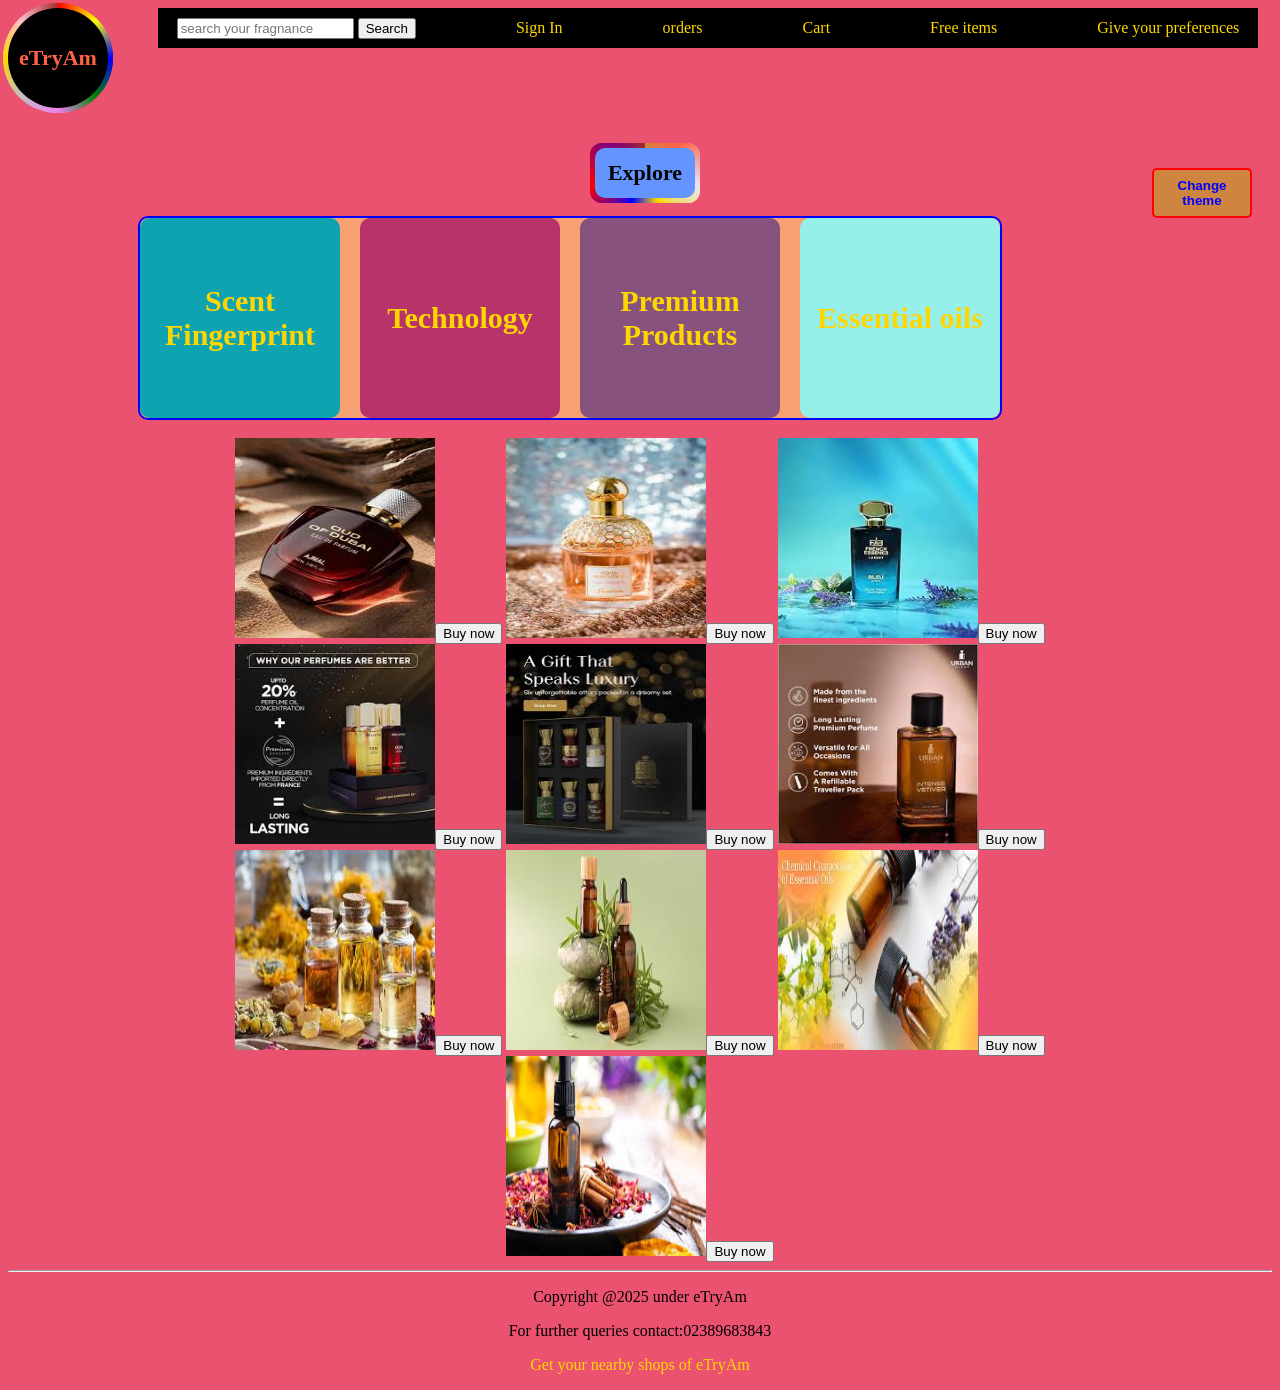
<file: index.html>
<!DOCTYPE html>
<html>
<head>
<link rel="stylesheet" href="etryamcss.css">


<title>eTryAm</title>
</head>
<body bgcolor="#EA526F">
<div class="company-name">eTryAm</div>

<nav class="header">
<div class="search-box"><input type="search" placeholder="search your fragnance">
<button>Search</button>
</div>
<div class="signIn"><a href="form5.html">
Sign In</a>
</div>
<div class="order"><a href="orders.html">
orders</a>
</div>
<div class="cart"><a href="cart.html">Cart</a></div>
<div class="games">
<a href="freeitems.html">Free items</a></div>
<div class="survey"><a href="Survey.html">Give your preferences</a></div>
</nav>
<button class="mode">Change theme</button>
<center><div class="explore">Explore</div><br>
<div class="features">
<div title="Gives you personalized experience of your fragnance." style="background-color:#0FA3B1;" class="feature"><a href="scentfingerprint.html">Scent Fingerprint</a></div>
<div title="Know the technology behind our uniqueness" style="background-color:#B8336A;" class="feature"><a href="technology.html">Technology</a></div>
<div title="Premium collections." style="background-color:#88527F;" class="feature"><a href="premium.html">Premium Products</a></div>
<div title="Naturally crafted essential oils" style="background-color:#97EFE9;" class="feature"><a href="essentialoil.html">Essential oils</a></div>
</div>
</center><br>
<center>
<img src="order1.jpg" height="200px" width="200px"><button>Buy now</button>
<img src="order2.jpg" height="200px"width="200px"><button>Buy now</button>
<img src="premium1.jpg" height="200px" width="200px"><button>Buy now</button><br>
<img src="premium2.jpg" height="200px" width="200px"><button>Buy now</button>
<img src="premium3.jpg" height="200px" width="200px"><button>Buy now</button>
<img src="premium4.jpg" height="200px" width="200px"><button>Buy now</button><br>
<img src="oil1.jpg" height="200px" width="200px"><button>Buy now</button>
<img src="oil2.jpg" height="200px" width="200px"><button>Buy now</button>
<img src="oil3.jpg" height="200px" width="200px"><button>Buy now</button><br>
<img src="oil4.jpg" height="200px" width="200px"><button>Buy now</button>
</center>
<hr style="color:blue;">
<center>
<p>Copyright @2025 under eTryAm</p>
<p>For further queries contact:02389683843</p>
<p> <a href="shops.html">Get your nearby shops of eTryAm</a></p>
</center>
<script src="etryamjs.js"></script>

</body>
</html>
</file>
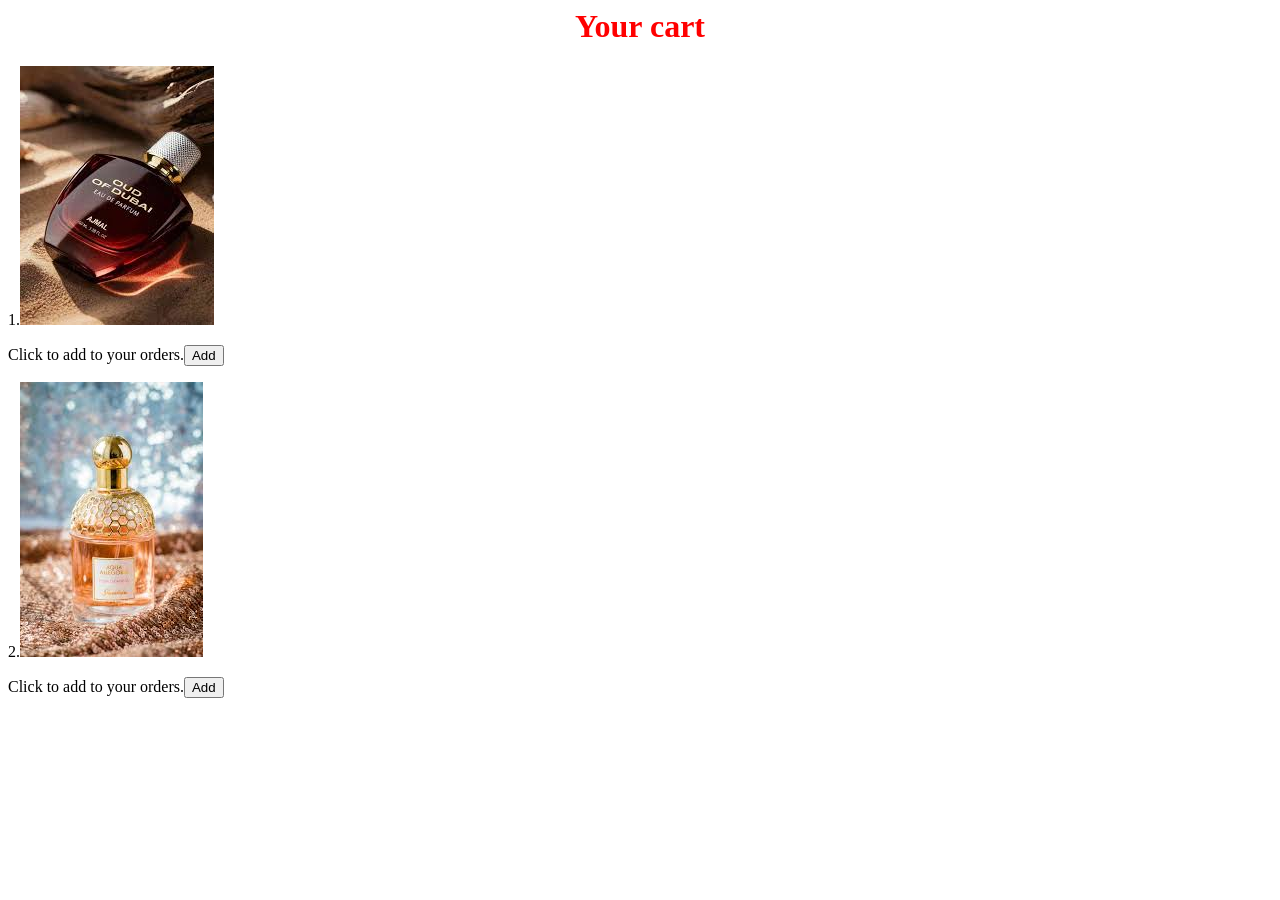
<file: cart.html>
<html>
<head>
<title>Cart</title>
</head>
<body>
<center><h1 style="color:red;">Your cart</h1></center>
1.<img src="order1.jpg">
<p>Click to add to your orders.<button>Add</button></p>
2.<img src="order2.jpg">
<p>Click to add to your orders.<button>Add</button></p>

</body>
</html>
</file>
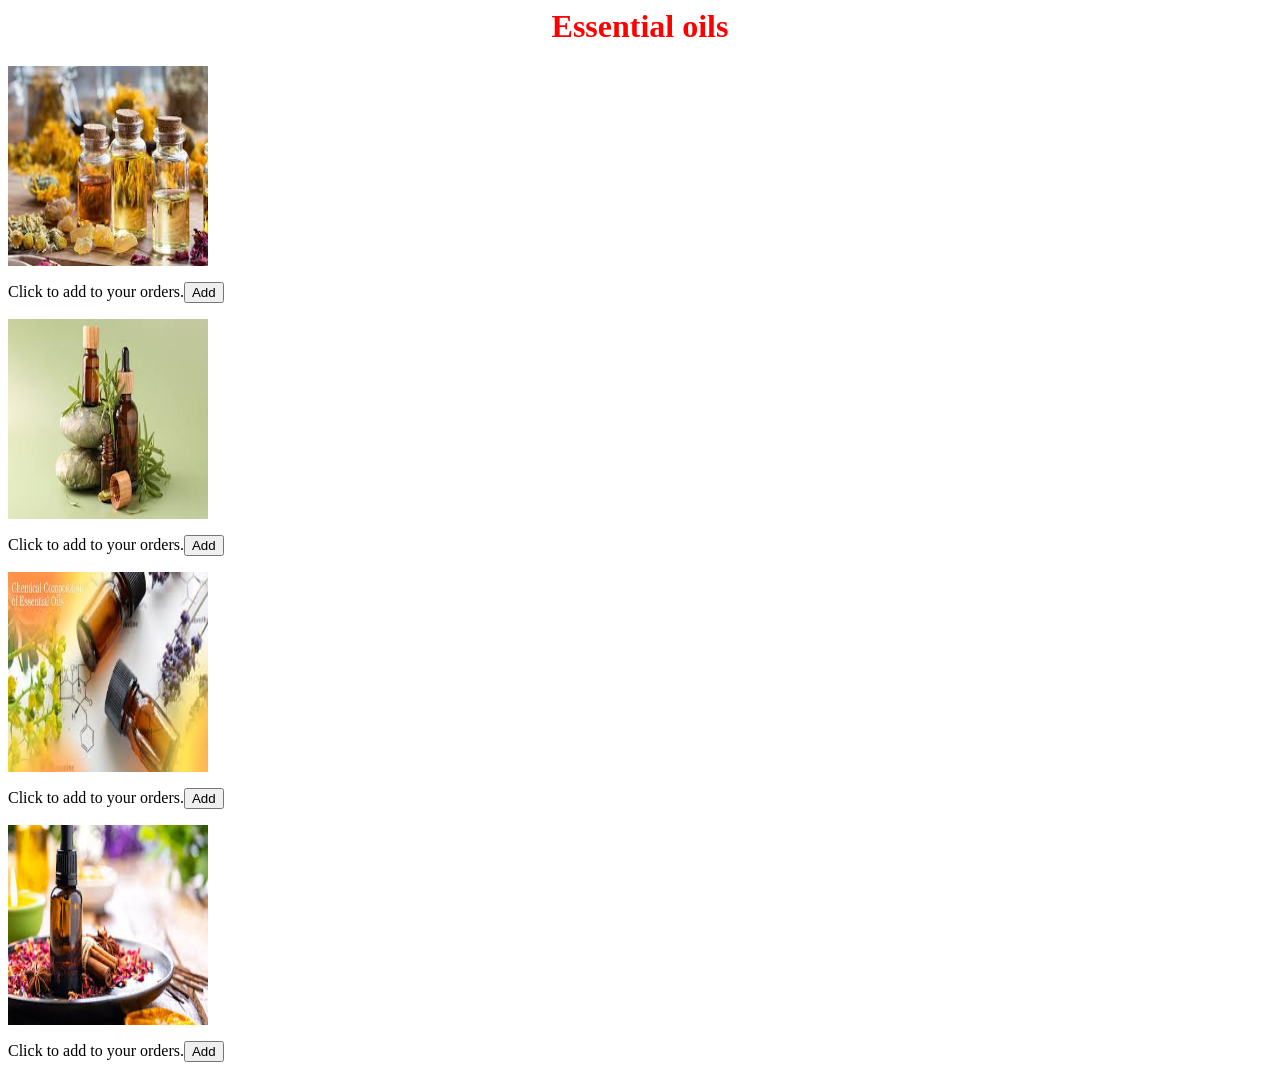
<file: essentialoil.html>
<html>
<head>
<title>Essenial oils</title>
</head>
<body>
<center><h1 style="color:red;">Essential oils</h1></center>
<img src="oil1.jpg" height="200px" width="200px">
<p> Click to add to your orders.<button>Add</button></p>
<img src="oil2.jpg" height="200px" width="200px">
<p> Click to add to your orders.<button>Add</button></p>
<img src="oil3.jpg" height="200px" width="200px">
<p> Click to add to your orders.<button>Add</button></p>
<img src="oil4.jpg" height="200px" width="200px">
<p> Click to add to your orders.<button>Add</button></p>
</body>
</html>
</file>
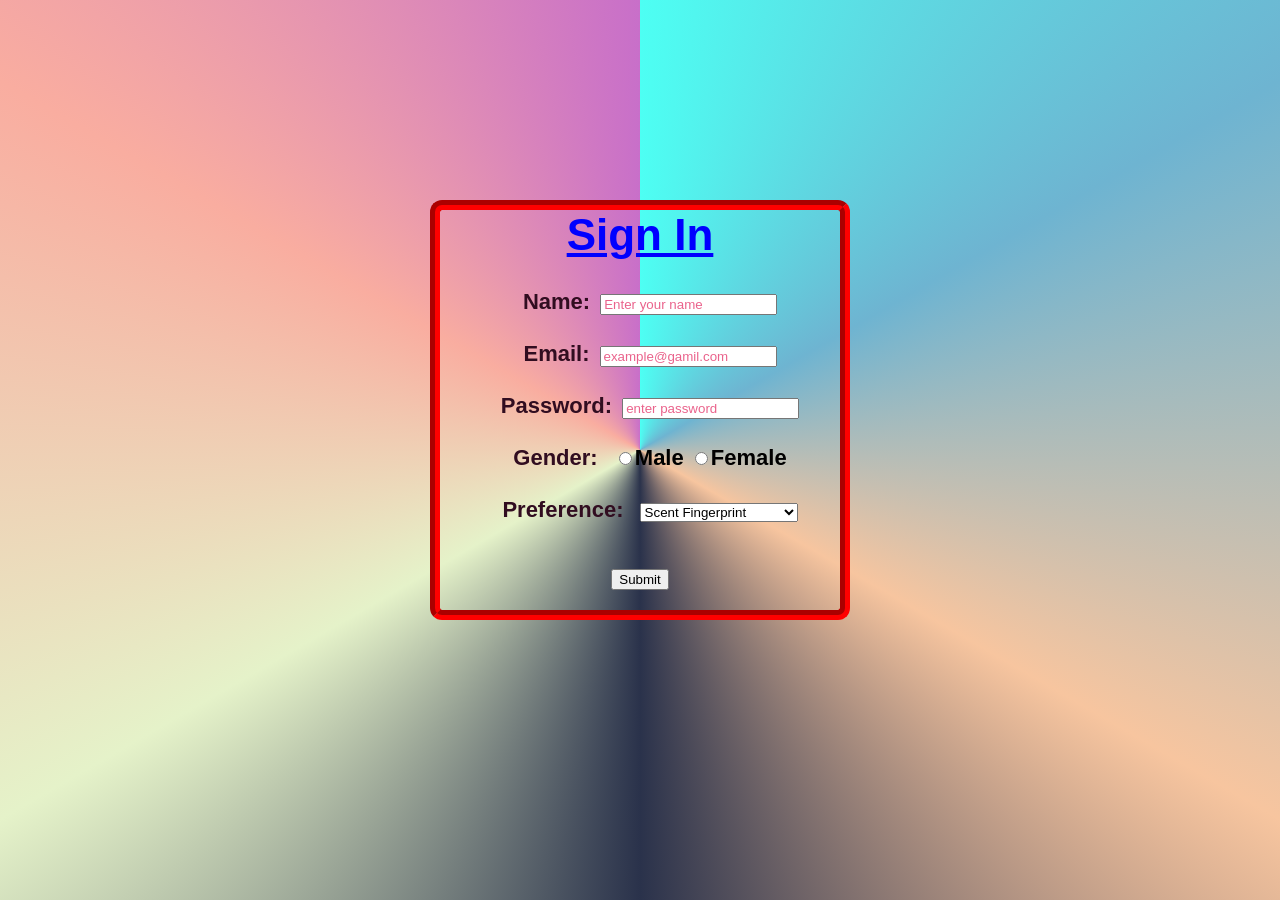
<file: form5.html>
<html>
<head>
<link rel="stylesheet" href="formstyle.css">
<title>Sign In</title>
</head>
<body>
<center>
<div class="container">
<h1>Sign In</h1>
<form method="post">
<label>Name:</label><input type="text" name="name" placeholder="Enter your name"><br><br>
<label>Email:</label><input type="email" name="email" placeholder="example@gamil.com"><br><br>
<label>Password:</label><input type="password" name="password" placeholder="enter password"><br><br>
<label>Gender:</label>
<input type="radio" name="gender">Male
<input type="radio" name="gender">Female<br><br>
<label>Preference:</label>
<select id="preference">
<option>Ready-made perfumes</option>
<option selected>Scent Fingerprint</option>
<option>Both</option>
</select>
<br><br>
<input type="submit" class="submit">
</form>
</div>
</center>
</body>
</html>
</file>
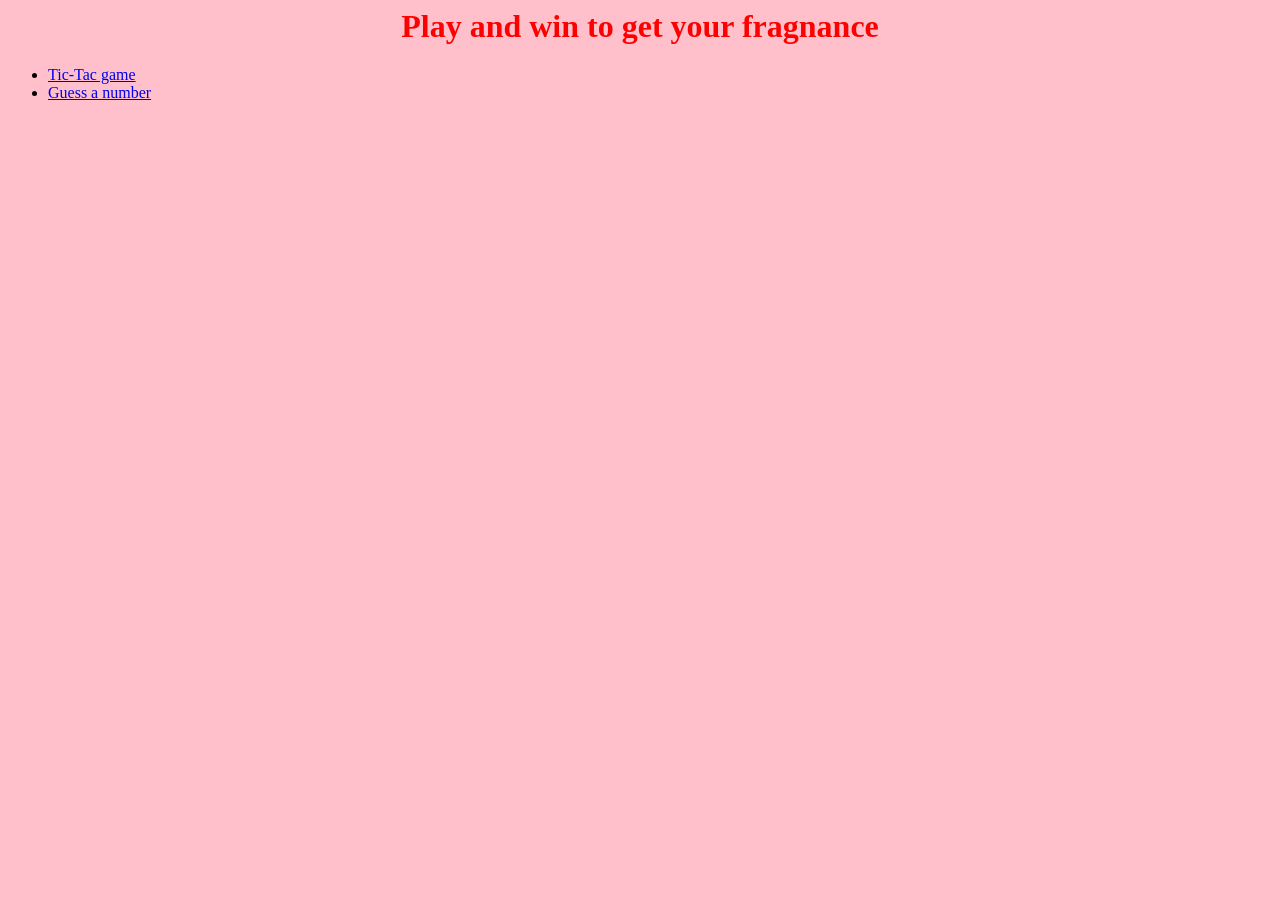
<file: freeitems.html>
<html>
<head>
<title>Free items</title>
</head>
<body bgcolor="pink">
<center><h1 style="color:red;">Play and win to get your fragnance</h1></center>
<ul>
<li><a href="tictac.html">Tic-Tac game</li>
<li><a href="practicejs1.html">Guess a number</a></li>
</ul>
</body>
</html>
</file>
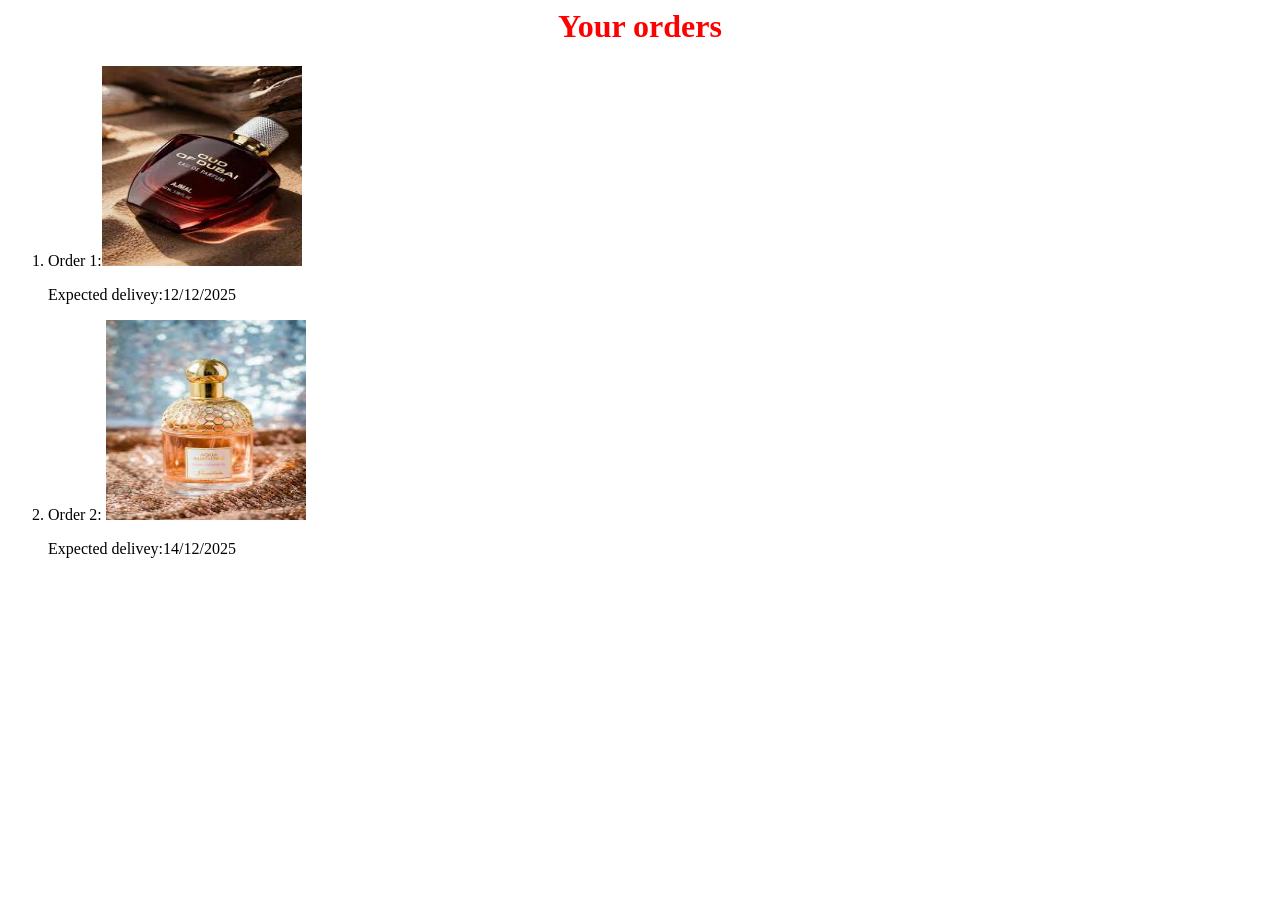
<file: orders.html>
<html>
<head>
<title>Order record</title>
</head>
<body>
<center><h1 style="color:red;">Your orders</h1></center>
<ol>
<li>Order 1:<img src="order1.jpg" height="200px" width="200px">
<p>Expected delivey:12/12/2025</li>

<li>Order 2:
<img src="order2.jpg" height="200px" width="200px">
<p>Expected delivey:14/12/2025</li>
</ol>
</body>
</html>
</file>
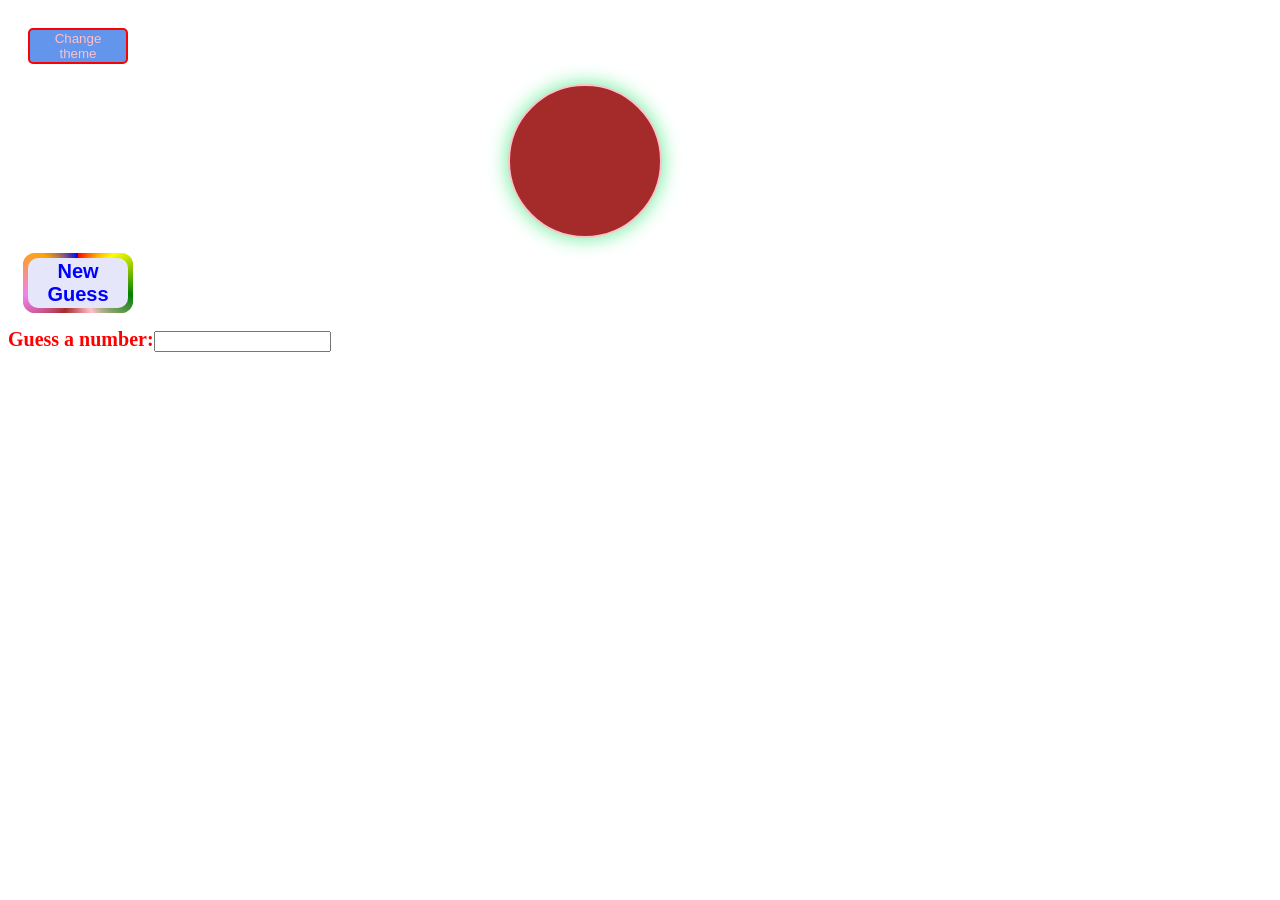
<file: practicejs1.html>
<html>
<head>
<link rel="stylesheet" href="practice1.css">
<title>Applying js </title>
</head>
<button class="mode">Change theme</button><br>
<div class="ball">
</div>
<button class="new-game">New Guess
</button>
<label class="guess">Guess a number:</label><input type="text" name="guess"  title="Enter a number between 0-10" class="userguess"><br>
<div class="winner">Congratulations!Correct Guess</div>
<script src="practicejs.js">
</script>
<body>
</html>
</file>
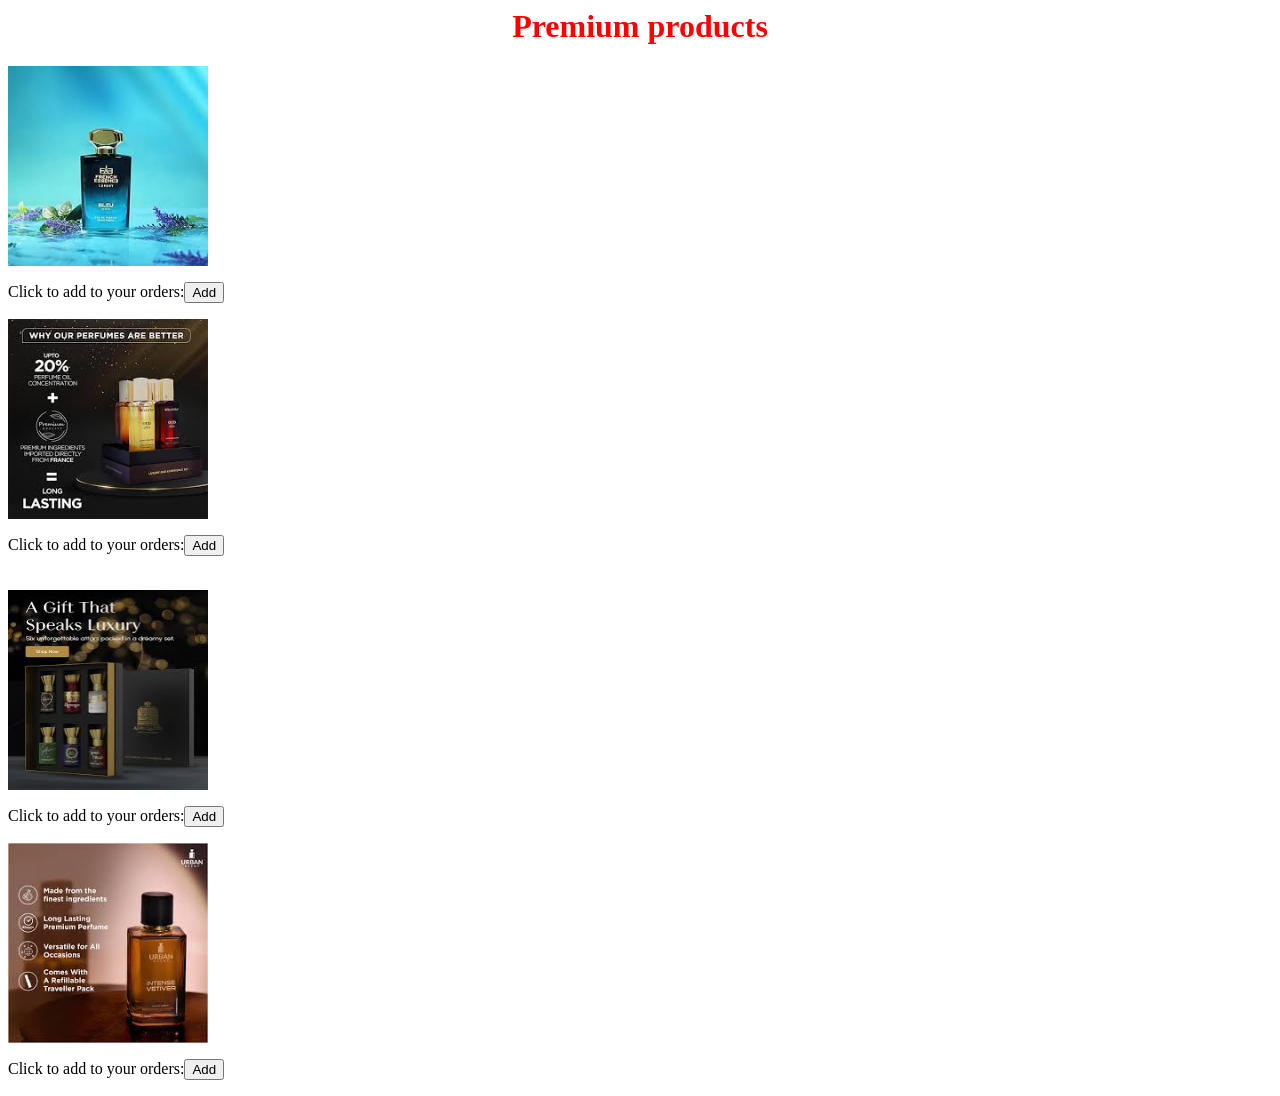
<file: premium.html>
<html>
<head>
<title>Premium products</title>
</head>
<body>
<center><h1 style="color:red;">Premium products</h1></center>
<img src="premium1.jpg" height="200px" width="200px">
<p>Click to add to your orders:<button>Add</button></p>
<img src="premium2.jpg" height="200px" width="200px">
<p>Click to add to your orders:<button>Add</button></p><br>
<img src="premium3.jpg" height="200px" width="200px">
<p>Click to add to your orders:<button>Add</button></p>
<img src="premium4.jpg" height="200px" width="200px">
<p>Click to add to your orders:<button>Add</button></p>
</body>
</html>
</file>
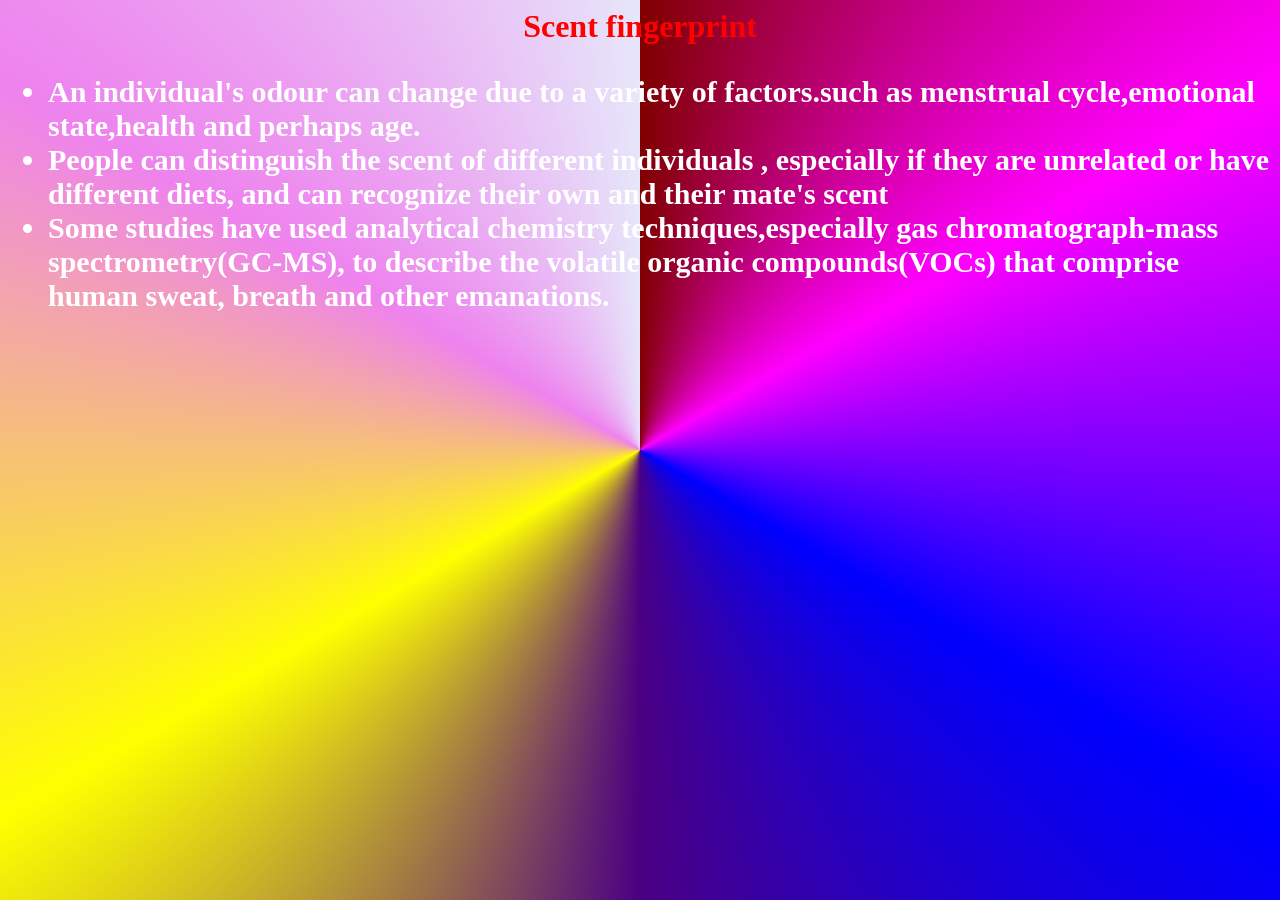
<file: scentfingerprint.html>
<html>
<head>
<title>Scent fingerprint</title>
</head>
<body style="background-image:conic-gradient(maroon,magenta,blue,indigo,yellow,violet,lavender);">
<center><h1 style="color:Red;">Scent fingerprint</h1></center>
<ul style="color:white; font-weight:bold;font-size:30px;">
<li>An individual's odour can change due to a variety of factors.such as menstrual cycle,emotional state,health and perhaps age.</li>
<li>People can distinguish the scent of different individuals , especially if they are unrelated or have different diets, and can recognize their own and their mate's scent</li>
<li>Some studies have used analytical chemistry techniques,especially gas chromatograph-mass spectrometry(GC-MS), to describe the volatile organic compounds(VOCs) that comprise human sweat, breath and other emanations.</li>
</ul>
</body>
</html>
</file>
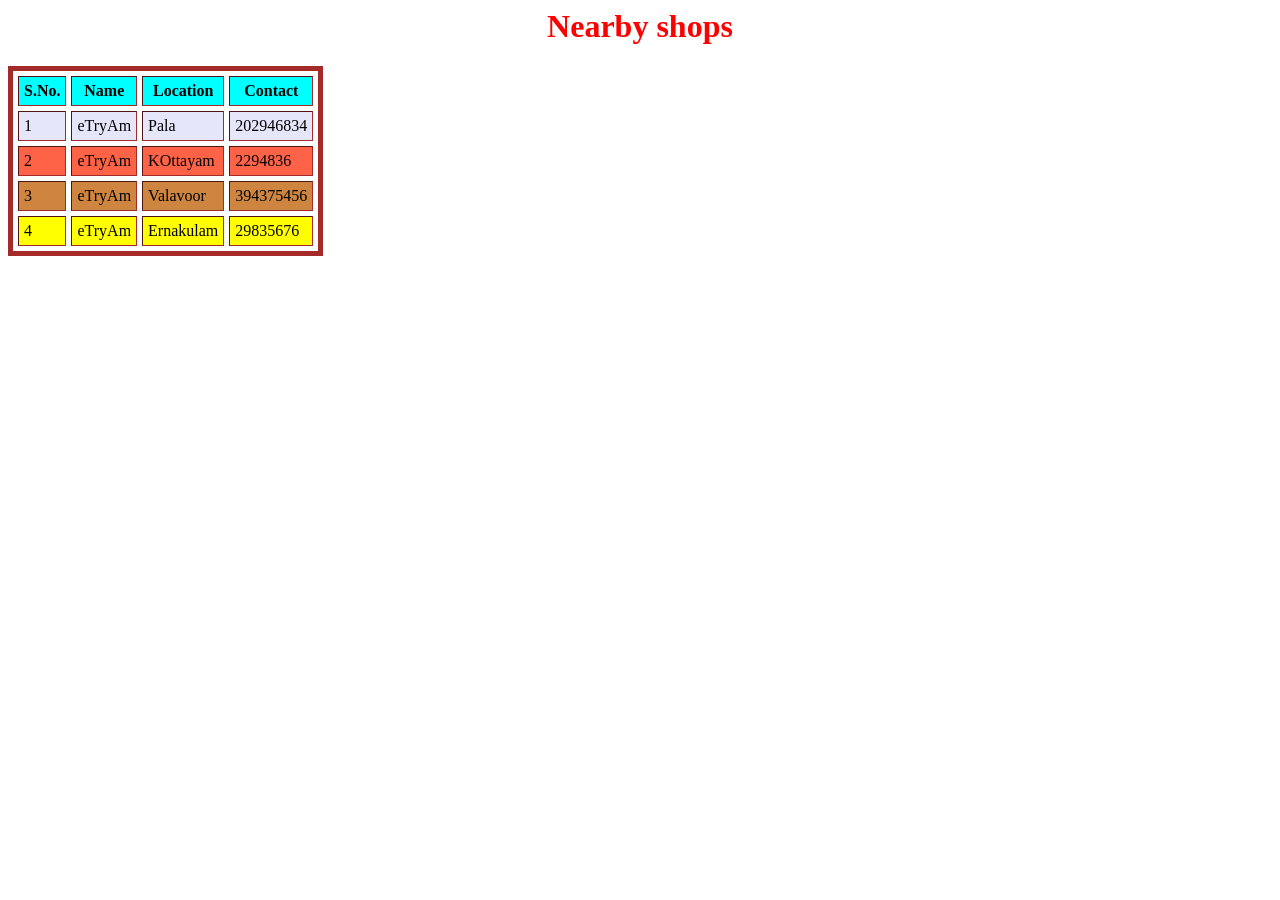
<file: shops.html>
<html>
<head>
<title>Near by shops</title>
</head>
<body>
<center><h1 style="color:red;">Nearby shops</h1></center>
<table style="border:5px solid brown;" border="2" cellspacing="5px" cellpadding="5px">
<tr style="background-color:aqua;">
<th>S.No.</th>
<th>Name</th>
<th>Location</th>
<th>Contact</th>
</tr>
<tr style="background-color:lavender;">
<td>1</td>
<td>eTryAm</td>
<td>Pala</td>
<td>202946834</td>
</tr>
<tr style="background-color:tomato;">
<td>2</td>
<td>eTryAm</td>
<td>KOttayam</td>
<td>2294836</td>
</tr>
<tr style="background-color:peru;">
<td>3</td>
<td>eTryAm</td>
<td>Valavoor</td>
<td>394375456</td>
</tr>
<tr style="background-color:yellow;">
<td>4</td>
<td>eTryAm</td>
<td>Ernakulam</td>
<td>29835676</td>
</tr>
</table>
</body>
</html>
</file>
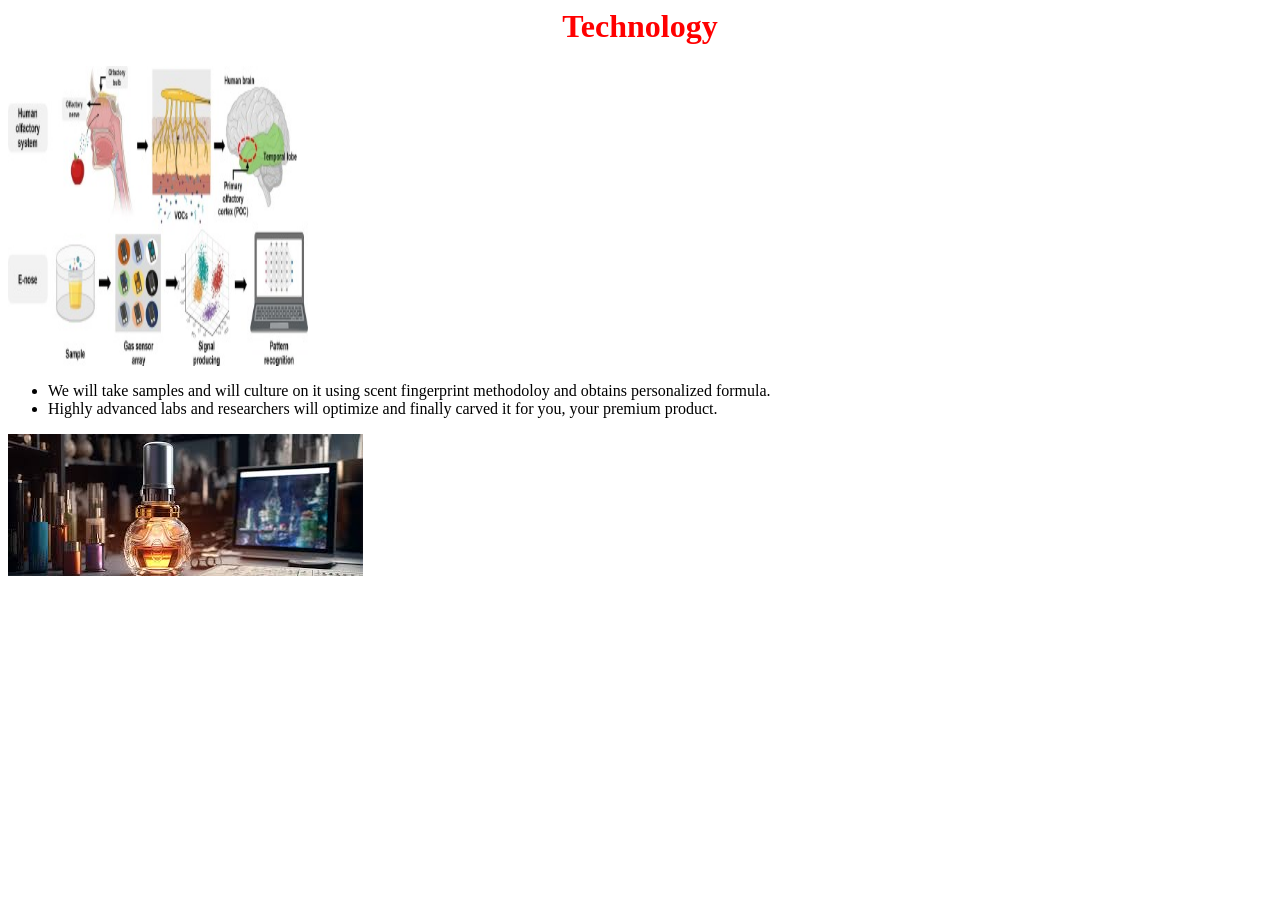
<file: technology.html>
<html>
<head>
<title>Technoloy</title>
</head>
<body>
<center><h1 style="color:red;">Technology</h1></center>
<img src="tech1.jpg" height="300px" width="300px"><BR>
<ul>
<li>We will take samples and will culture on it using scent fingerprint methodoloy and obtains personalized formula.</li>
<li>Highly advanced labs and researchers will optimize and finally carved it for you, your premium product.</li>
</ul>
<img src="scent tech.jpg">
</body>
</html>
</file>
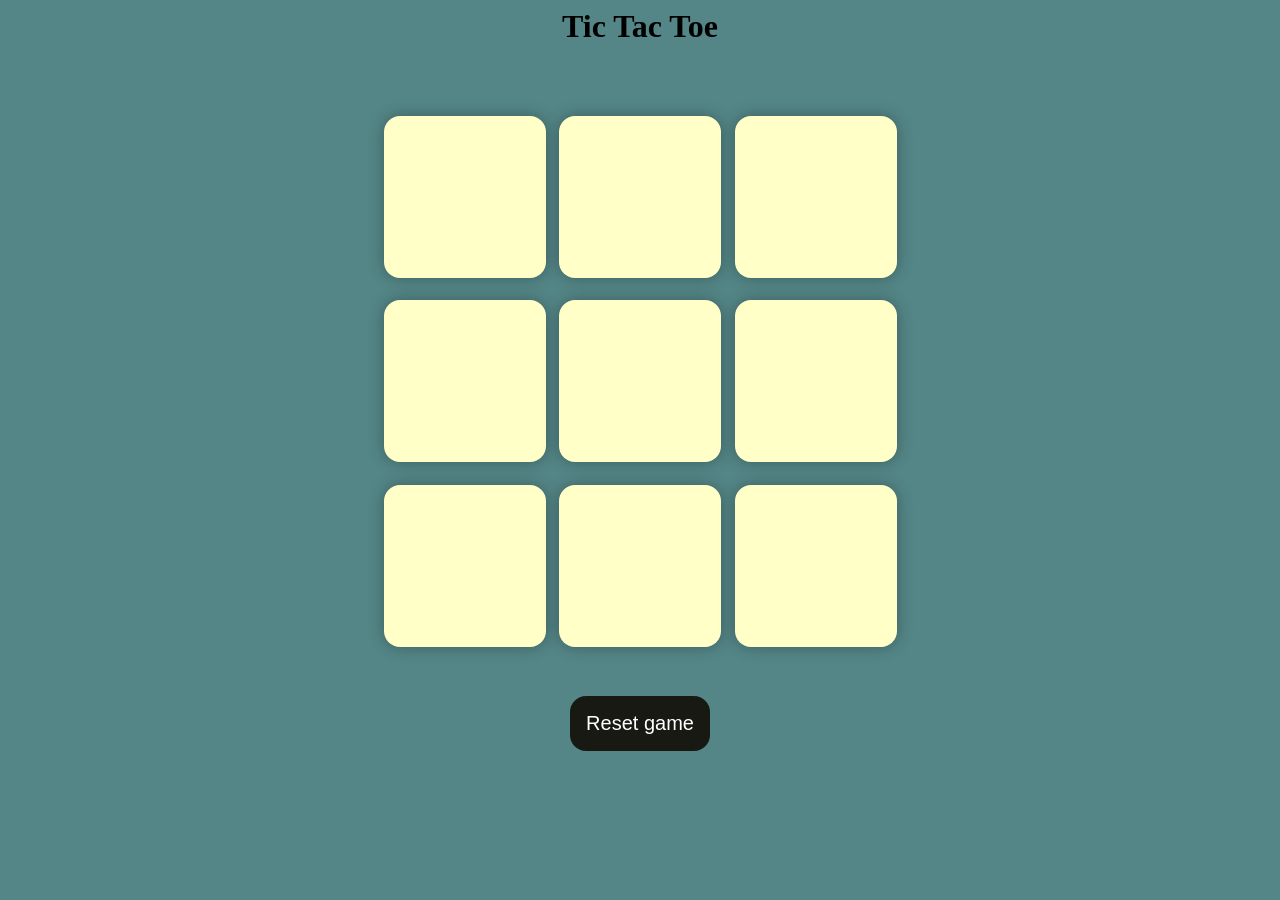
<file: tictac.html>
<html>
<head>
<link rel="stylesheet" href="tictacgame.css"> 
<title>Tic Tac Toe</title>
</head>
<body>
<div class="msg-container hide">
<p id="msg">Winner</p>
<button id="new-btn">New game</button>
</div>
<h1>Tic Tac Toe</h1>
<div class="container">
<div class="game">
<button class="box"></button>
<button class="box"></button>
<button class="box"></button>
<button class="box"></button>
<button class="box"></button>
<button class="box"></button>
<button class="box"></button>
<button class="box"></button>
<button class="box"></button>
</div>
</div>
<button id="reset">Reset game</button>
<script src="toegame.js">
</script>
</body>
</html>
</file>
<file: etryamcss.css>
.company-name{
height:100px;
width:100px;
border:none;
border-radius:50%;
background-color:black;
color:tomato;
display:flex;
justify-content:center;
align-items:center;
font-weight:bold;
font-size:22px;
position:relative;
float:left;
margin:0px 50px 50px 0px;
}
.company-name::before,.company-name::after{
content:'';
height:110px;
width:110px;
border:none;
border-radius:50%;
background-image:conic-gradient(red,yellow,blue,green,violet,silver,gold,pink,brown);
position:absolute;
z-index:-1;
animation:rotate 3s linear infinite;
}
@keyframes rotate{
from{transform:rotate(0deg);}
to{transform:rotate(360deg);}
}
.explore{
height:50px;
width:100px;
border:none;
border-radius:10px;
background-color:rgb(100,149,255);
display:flex;
justify-content:center;
align-items:center;
font-weight:bold;
font-size:22px;
position:relative;
}
@property --angle{
  syntax: "<angle>";
  initial-value: 0deg;
  inherits: false;
}

.explore::before,.explore::after{
content:'';
height:60px;
width:110px;
border:none;
border-radius:12px;
background-image:conic-gradient(from var(--angle),peru,tomato,lavender,gold,blue,red,purple,brown);
position:absolute;
z-index:-1;
animation:3s spin linear infinite;

}
.explore:hover{
box-shadow:0 0 20px rgba(100,200,255,0.8);
transition:blur;
}
@keyframes spin{
  from{
    --angle: 0deg;
  }
  to{
    --angle: 360deg;
  }
}
.features{
height:200px;
width:860px;
background-color:#F7A072;
display:flex;
justify-content:center;
align-items:center;
gap:20px;
border:2px solid blue;
border-radius:10px;
}
.feature{
height:200px;
width:200px;
display:inline-flex;
justify-content:center;
align-items:center;
border:none;
border-radius:10px;
font-weight:bold;
font-size:30px;
color:white;
text-align:center;
}
.header{
display:inline-flex;
gap:100px;
height:40px;
width:1100px;
background-color:black;
justify-content:center;
align-items:center;
color:gold;
margin-bottom:100px;
}
a{
color:gold;
text-decoration:none;
}
.mode{
width:100px;
height:50px;
border:2px solid red;
background-color:peru;
border-radius:5px;
align:center;
margin:20px 20px 20px 20px;
color:blue;
float:right;
font-weight:bold;
}
</file>
<file: formstyle.css>
body{
background-image:conic-gradient(#4DFFF3,#6EB4D1,#F7C59F,#2A324B,#E5F2C9,#F9ADA0,#C86FC9);
font-family:sans-serif,algerian,verdana;
font-size:22px;
font-weight:bold;
}
.container{
width:400px;
height:400px;
border:10px solid red;
border-style:groove;
margin-top:200px;
border-radius:12px;
}
h1{
color:hsl(240,100%,50%);
margin-top:0;
text-decoration:underline;
}
label{
color:#310D20;
margin-top:40px;
margin-left:20px;
margin-right:10px;
margin-bottom:20px;
}
.submit{
margin:20px 20px 20px 20px;
}
.submit:hover{
background-color:#FFA552;
color:white;
}

input::placeholder{
color:#EA638C;
}
</file>
<file: practice1.css>
.mode{
width:100px;
heigh:100px;
border:2px solid red;
background-color:rgb(100,149,237);
border-radius:5px;
align:center;
margin:20px 20px 20px 20px;
color:pink;
}
.ball{
height:150px;
width:150px;
border:2px solid pink;
border-radius:50%;
box-shadow:0 0 20px rgba(100,237,150,1);
background-color:brown;
animation:rotate 3s linear infinite;
margin-left:500px;
animation:rotate 3s linear infinite;
}
@keyframes rotate{
from{transform:rotate(0deg) translate(100px) rotate(0deg);}
to{transform:rotate(360deg) translate(100px) rotate(-360deg);}
}
.new-game{
height:50px;
width:100px;
border:none;
border-radius:10px;
align:center;
margin:20px 20px 20px 20px;
display:flex;
justify-content:center;
align-items:center;
font-weight:bold;
font-size:20px;
color:blue;
background-color:lavender;
position:relative;
}
.new-game::before,.new-game::after{
content:'';
height:60px;
width:110px;
border:none;
border-radius:12px;
position:absolute;
background-image:conic-gradient(red,yellow,green,pink,brown,violet,orange,blue);
z-index:-1;
animation:spin 3s linear infinite;
}

/*eyframes spin{
0%{transform:rotate(0deg);}
25%{transform:rotate(90deg);}
50%{transform:rotate(180deg);}
75%{transform:rotate(270deg);}
100%{transform:rotate(360deg);}
}*/
.guess{
font-weight:bold;
font-size:20px;
color:red;
}
.winner{
visibility:hidden;
font-weight:bold;
font-size:20px;
text-align:center;
width:250px;
height:100px;
display:flex;
justify-content:center;
align-items:center;
border:2px solid black;
background-image:conic-gradient(red,yellow,blue,brown,pink,violet,green);
box-shadow:0 0 15px rgba(100,149,237,0.8);
margin:50px 50px 50px 400px;
color:white;
}
</file>
<file: tictacgame.css>
body{
background-color:#548687;
text-align:center;
}
.container{
height:70vh;
display:flex;
justify-content:center;
align-items:center;
gap:1.5vmin;
}
.game{
height:60vmin;
width:60vmin;
display:flex;
flex-wrap:wrap;
justify-content:center;
align-items:center;
gap:1.5vmin;
}
.box{
height:18vmin;
width:18vmin;
border-radius:1rem;
border:none;
box-shadow:0 0 1rem rgba(0,0,0,0.3);
font-size:8vmin;
color:#b0413e;
background-color:#ffffc7;
}
#reset{
padding:1rem;
font-size:1.25rem;
background-color:#191913;
color:#fff;
border-radius:1rem;
border:none;
}
#new-btn{
padding:1rem;
font-size:1.25rem;
background-color:#191913;
color:#fff;
border-radius:1rem;
border:none;
}
#msg{
color:#ffffc7;
font-size:8vmin;
}
.msg-container{
height:70vmin;
}
.hide{
display:none;
}
</file>
